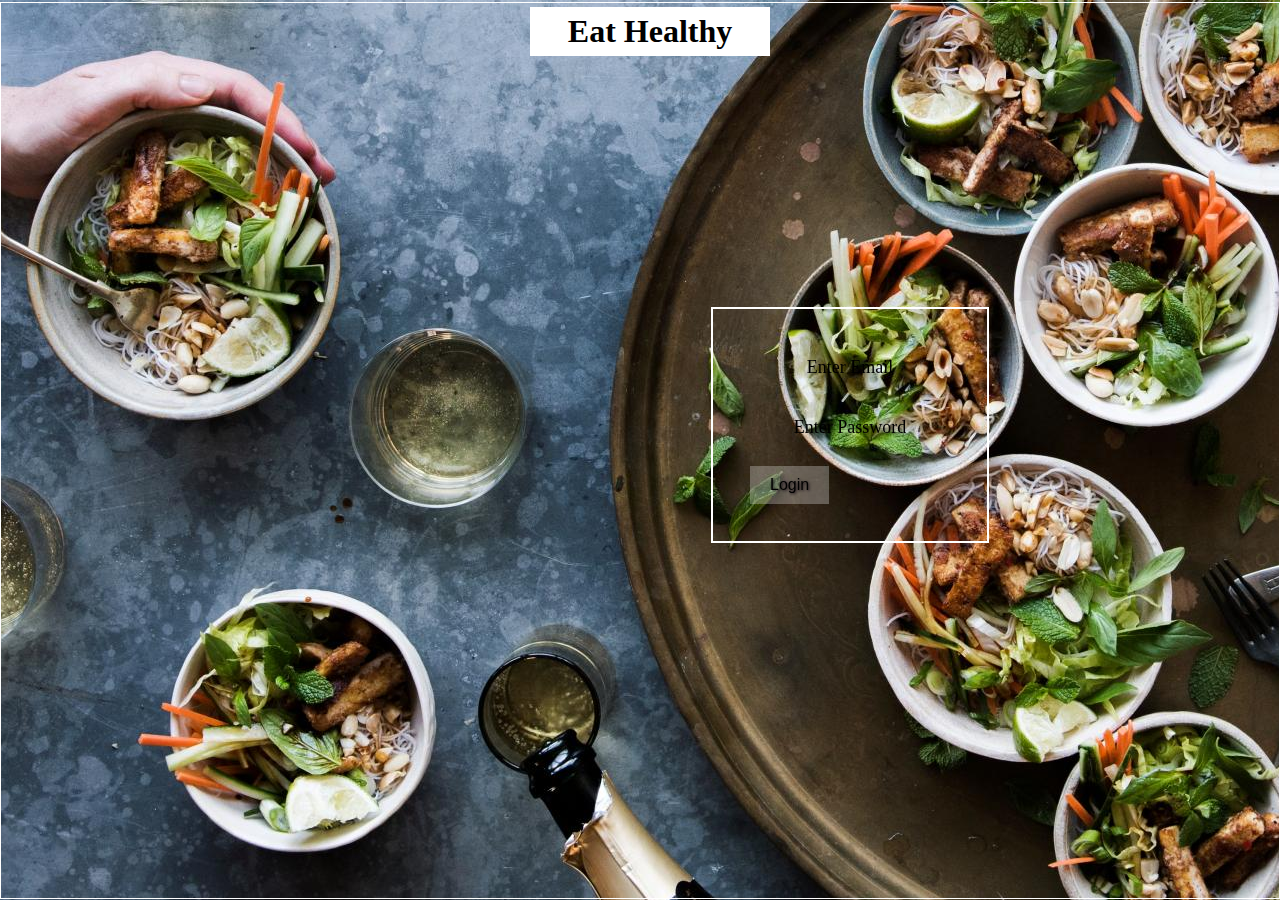
<file: index.html>
<html ng-app="eathealthy"> <!---The ng-app directive tells AngularJS that this is the root element of the AngularJS application.---->
    <head>
    <title> Eat Healthy (By- Kartik Pandey)  </title>
        
        
        <script type="text/javascript" src="Js/angular.min.js"></script>
	<script type="text/javascript" src="Js/angular_route.js"></script>
    <script type="text/javascript" src="Js/main.js"></script>
      <link rel="stylesheet" type="text/css" href="font-awesome-4.7.0/css/font-awesome.css"> 
         <link rel="stylesheet" type="text/css" href="css/style.css">
        <script type="text/javascript" src="Js/jquery-3.2.1.js"></script>
        
        <!----fonts---->
       <link rel="stylesheet" type="text/css" href="bootstrap-3.3.7-dist/fonts/glyphicons-halflings-regular.eot">
         <link rel="stylesheet" type="text/css" href="bootstrap-3.3.7-dist/fonts/glyphicons-halflings-regular.svg">
        
    </head>
<body>
    <header></header>
    <div ng-view>
  </div>
   <footer></footer>
    </body>
    
    <html>
</file>
<file: css/style.css>
/* start logintemplate css */

input.ng-invalid {
  color: white;
}
.header-name {
    height:50px;
    background:transparent;
    width:960px;
    margin:4px auto;
    
}
h1{
    margin-left: 370px;
    margin-bottom: 124px;
    font-family: "Tempus Sans ITC";
}
section{
            border: 2px solid white;
            margin-left: 710px;
            margin-top: 444px;
            background-color:transparent;
            padding: 37px;
            width: 200px;
            margin-top: 250px;
            backface-visibility: hidden;
    
        }
body{
        background-image: url(../images/bg1.jpg);
        border:.5px solid #fff;
        margin:1.5px auto;
        background-position: center;
        background-attachment: fixed;
        background-repeat: no-repeat;
} 
input {
    background-color: Transparent;
    background-repeat:no-repeat;
    border: 1.5px;
    cursor:pointer;
    overflow: hidden;
    border: #000;
    padding: 10px;
    font-size: 1.2em;
    width: 100%;
    font-family: "century gothic";
  
}

::-webkit-input-placeholder { /* Chrome/Opera/Safari */
  color: black;
    font-weight: 100;
    font-size: 18px;
}
span{
    color: red;
}
.btn {
  -webkit-border-radius: 0;
  -moz-border-radius: 0;
  border-radius: 0px;
  text-shadow: 1px 1px 3px #140914;
  color: #000000;
  font-size: 16px;
  padding: 10px 20px 10px 20px;
  border: dotted #ffffff 0px;
  text-decoration: none;
}

.btn:hover {
  background: #3cb0fd;
  background-image: -webkit-linear-gradient(top, #3cb0fd, #bfd6e6);
  background-image: -moz-linear-gradient(top, #3cb0fd, #bfd6e6);
  background-image: -ms-linear-gradient(top, #3cb0fd, #bfd6e6);
  background-image: -o-linear-gradient(top, #3cb0fd, #bfd6e6);
  background-image: linear-gradient(to bottom, #3cb0fd, #bfd6e6);
  text-decoration: none;
}

/* End loginTemplate css */

/*  Start mainTemplate css*/

.bestDish .button {
    display: inline-block;
    background-color:#cb202d;
    color: white;
    padding: 0.4rem 1rem;
    border-radius: 4px;
    cursor: pointer;
}

    .main-content{
        background-position: center;
        background-attachment: fixed;
        background-repeat: no-repeat;
    }
    input{
        text-align: center;
        font-weight: bold;
    }
    .list{
        border: 1px solid black;
        margin-left:250px;
    background-color: white;
    box-shadow: 5px 5px 2px lightblue ;
        margin-right: 250px;
}
    .restaurant-images{
        width: 300px;
        height: 300px;
        padding: 20px;
    }
    h1{
        border: 1px solid white;
        padding: 5px;
        margin-right: 350px;
        text-align: center;
        background-color: white;
    }
    .restaurant-name{
        text-align: center;
        font-size: 20px;
        font-family: sans-serif;
        
    }
    h5{
        text-align: center;
        font-size: 15px;
        font-family: sans-serif;
    }
    .restaurant-location{
        text-align: center;
        margin-left: 150px;
        font-size: 15px;
        font-family: sans-serif;
        
    }
    .restaurant-rating{
        text-align: center;
        font-size: 15px;
        font-family: sans-serif;
    }
 

/* End mainTemplate css*/


.favDishImg{
    border: 2px solid white;
    width: 300px;
    height: 300px;
    margin-left: 250px;
    
}
   .ingredients{
        border: 2px solid black;
        color: white;
        text-align: center;
        
    }
    .restroDetails{
        border: 2px solid black;
        padding: 15px;
    }
</file>
